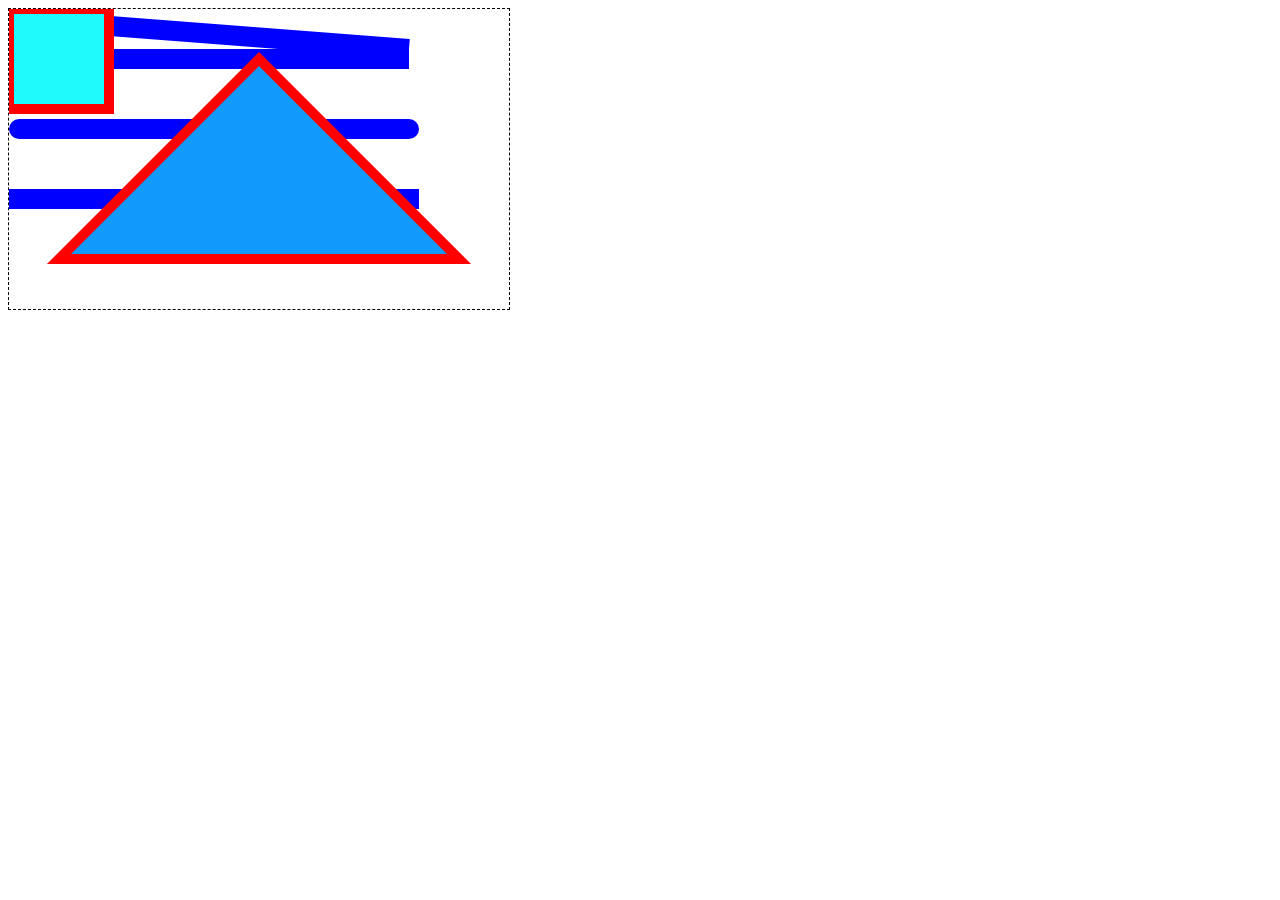
<file: canvas/index.html>
<!DOCTYPE html>
<html>

<head>
    <title>Canvas</title>
    <link rel="stylesheet" href="style.css">
    <script src="drawing.js"></script>
</head>

<body>
    <canvas id="drawingCanvas" width="500" height="300"></canvas>
</body>

</html>
</file>
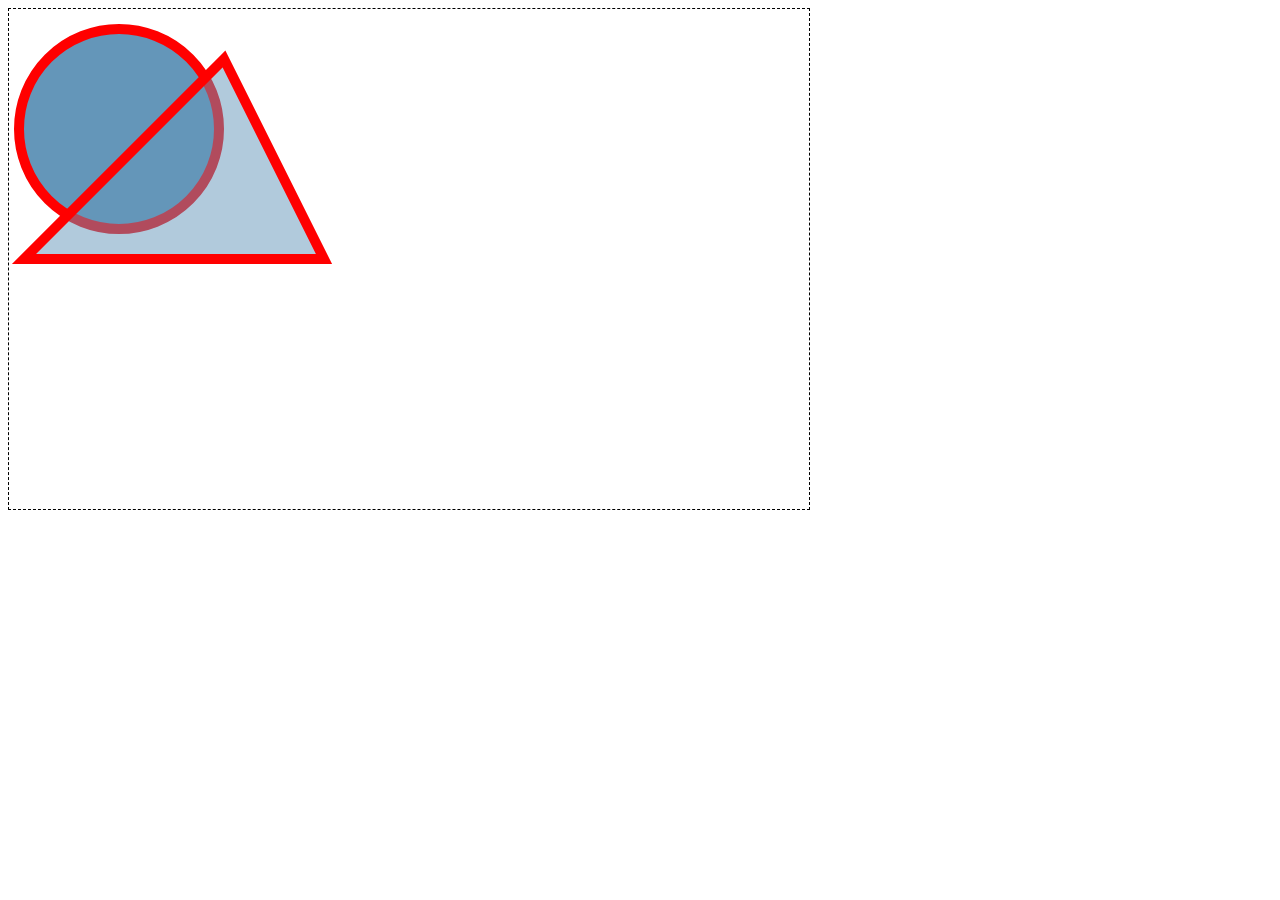
<file: canvas2/index.html>
<!DOCTYPE html>
<html>

<head>
    <title>Canvas2</title>
    <link rel="stylesheet" href="style.css">
    <script src="drawing2.js"></script>
</head>

<body>
    <canvas id="canvas" width="800" height="500"></canvas>
</body>

</html>
</file>
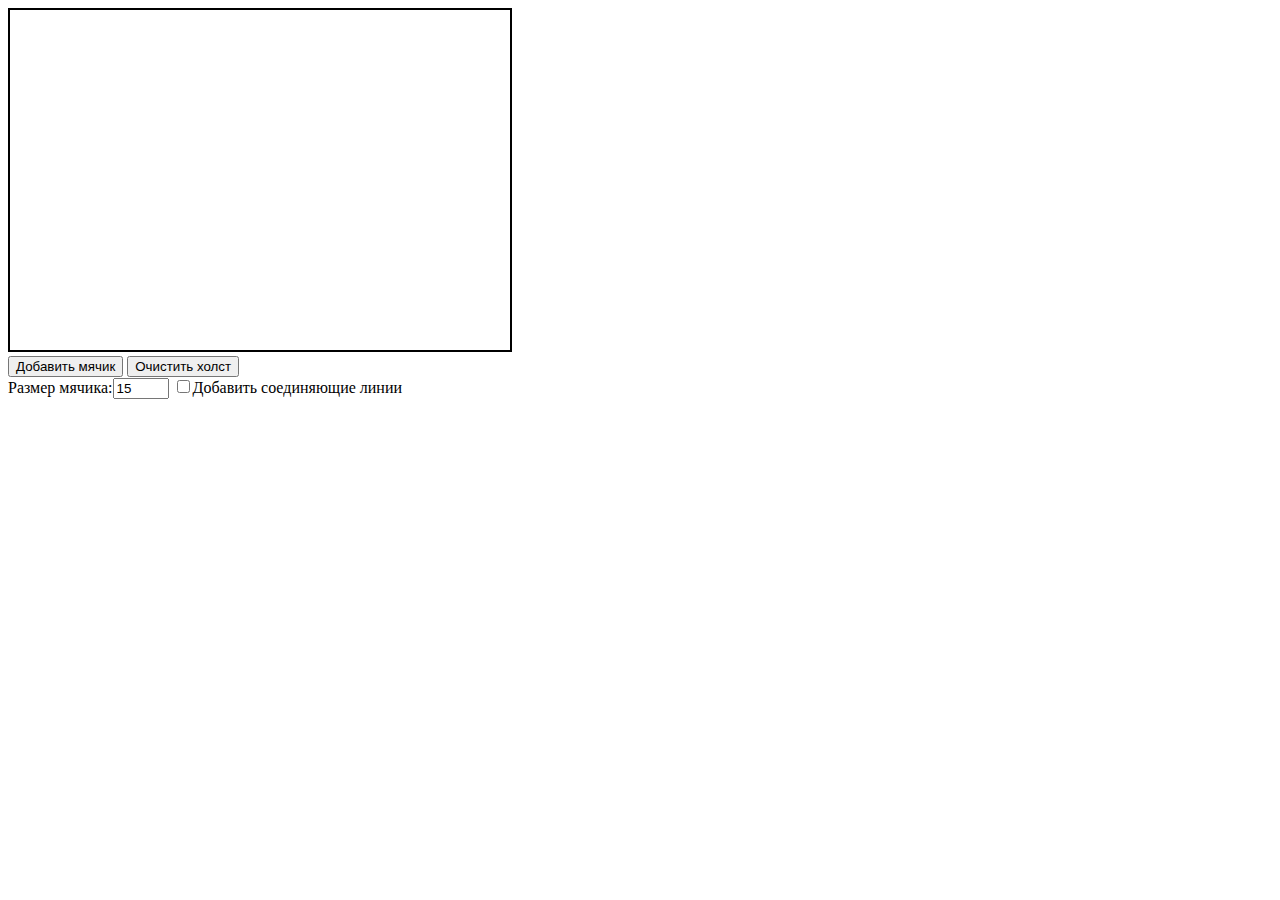
<file: canvas_animation/index.html>
<!DOCTYPE html>
<html>

<head>
    <title>Анимация Canvas</title>
    <script src="script.js"></script>
    <link rel="stylesheet" href="style.css">
</head>

<body>
    <div class="canvasContainer">
        <canvas id="canvas" width="500" height="340"></canvas>
    </div>
    <div>
        <button onclick="addBall()">Добавить мячик</button>
        <button onclick="clearBalls()">Очистить холст</button>
    </div>
    <div>
        Размер мячика:<input id="ballSize" type="number" min="0" max="50" value="15">
        <input id="connectedBalls" type="checkbox">Добавить соединяющие линии<br>
    </div>
</body>

</html>
</file>
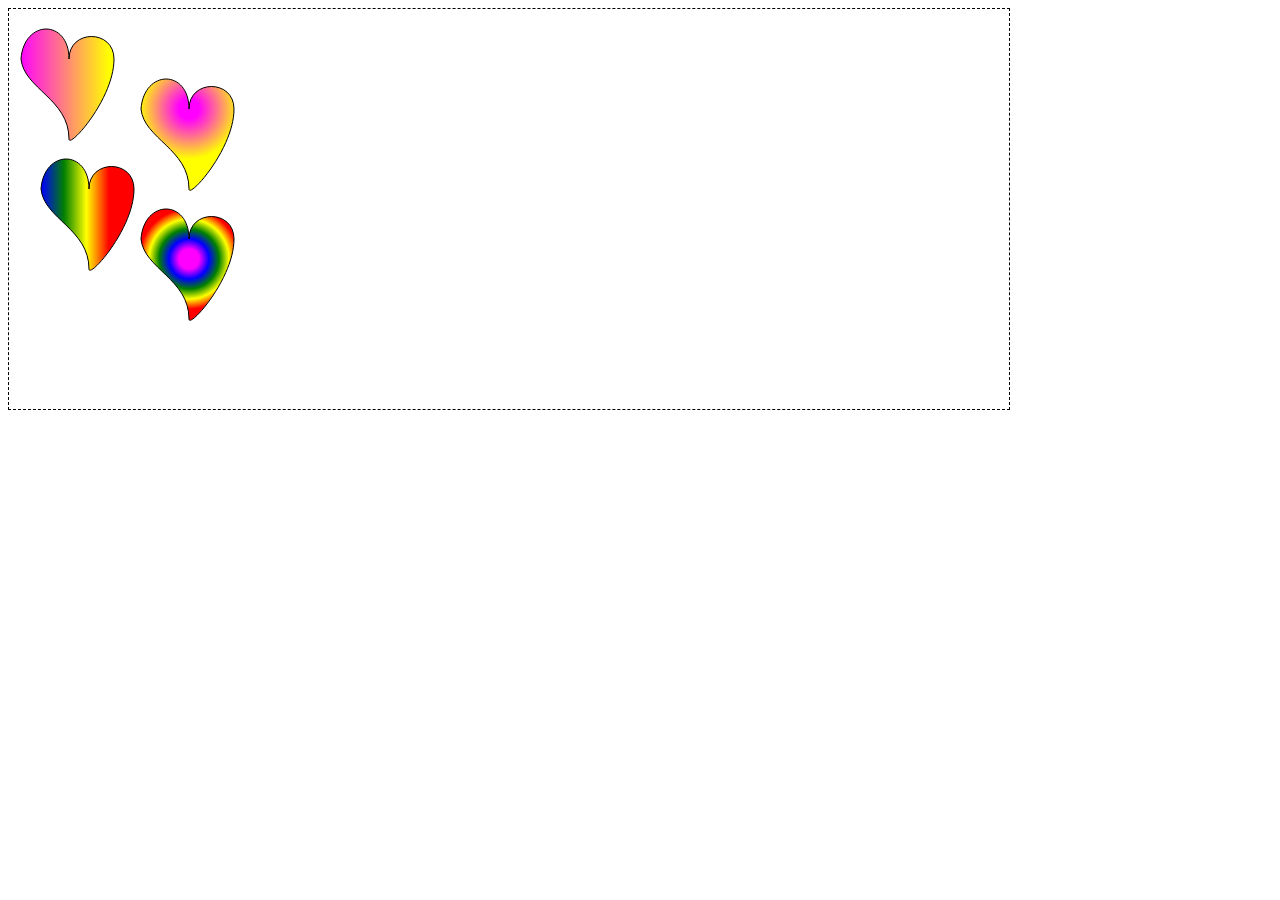
<file: canvas_shadows_gradients/index.html>
<!DOCTYPE html>
<html>

<head>
    <title>Тени и градиент в элмементе Canvas</title>
    <script src="script.js"></script>
    <link rel="stylesheet" href="style.css">
</head>

<body>
    <canvas id="canvas" width="1000" height="400"></canvas>
</body>

</html>
</file>
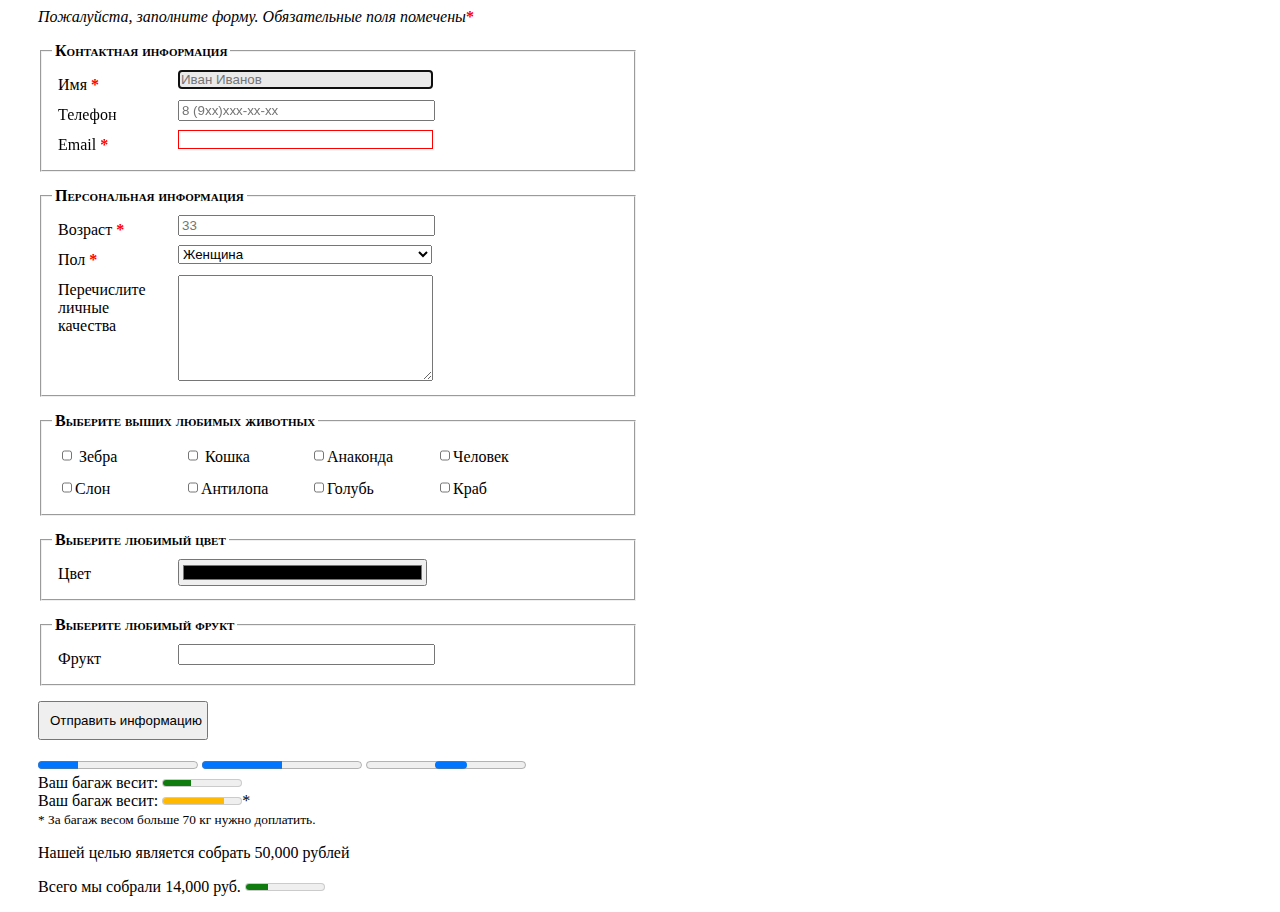
<file: FormTraining/index.html>
<!DOCTYPE html>
<html>
<!--Отправляю в GitHub-->

<head>
    <title> Форма</title>
    <link rel="stylesheet" href="style.css">
    <script src="validate.js"></script>
</head>

<body>
    <form action="#">
        <p><i>Пожалуйста, заполните форму. Обязательные поля помечены</i><em>*</em></p>
        <fieldset>
            <legend>Контактная информация</legend>
            <label for="name">Имя <em>*</em></label>
            <input id="name" placeholder="Иван Иванов" autofocus required><br>
            <label for="telephone">Телефон </label>
            <input id="telephone" placeholder="8 (9хх)ххх-хх-хх"><br>
            <label for="email">Email <em>*</em></label>
            <input id="email" required pattern="\S+@[a-z]+.[a-z]+"><br>
        </fieldset>
        <fieldset>
            <legend>Персональная информация</legend>
            <label for="age">Возраст <em>*</em></label>
            <input id="age" placeholder="33" min="18" max="100"><br>
            <label for="gender">Пол <em>*</em></label>
            <select id="gender">
                <option value="female">Женщина</option>
                <option value="male">Мужчина</option>
            </select><br>
            <label for="comments">Перечислите личные качества</label>
            <textarea id="comments" oninput="validateComments(this)" spellcheck="false"></textarea>
        </fieldset>
        <fieldset>
            <legend>Выберите выших любимых животных</legend>
            <label for="zebra"> <input id="zebra" type="checkbox"> Зебра </label>
            <label for="cat"> <input id="cat" type="checkbox"> Кошка</label>
            <label for="anaconda"> <input type="checkbox" id="anaconda">Анаконда</label>
            <label for="human"><input type="checkbox" id="human">Человек</label>
            <label for="elephant"><input type="checkbox" id="elephant">Слон</label>
            <label for="wildebeest"><input type="checkbox" id="wildebeest">Антилопа</label>
            <label for="pigeon"><input type="checkbox" id="pigeon">Голубь</label>
            <label for="crab"><input type="checkbox" id="crab">Краб</label>
        </fieldset>
        <fieldset>
            <legend>Выберите любимый цвет</legend>
            <label for="mycolor">Цвет</label>
            <input type="color" id="mycolor"><br>
        </fieldset>
        <fieldset>
            <legend>Выберите любимый фрукт</legend>
            <label for="fruit">Фрукт</label>
            <input id="fruit" list="dl_fruits">
            <datalist id="dl_fruits">
                <span class="Label">Выберите из списка:</span>
                <select id="favoriteFruite">
                    <option value="apple" label="Яблоко"></option>
                    <option value="ananas" label="Ананас"></option>
                    <option value="apricot" label="Абрикос"></option>
                    <option value="waterlemon" label="Арбуз"></option>
                    <option label="Авокадо" value="avocado"></option>
                    <option value="Orange" label="Апельсин"></option>
                </select>
                <br>
                <span class="Label">Или введите вручную:</span>
            </datalist>
        </fieldset>
        <p><input type="submit" value="Отправить информацию"></p>
    </form>
    <progress value=0.25></progress>
    <progress value="50" max="100"></progress>
    <progress>Рассчёт выполняется</progress><br>
    Ваш багаж весит: <meter value="28" min="5" max="70">28 килограмм</meter><br>
    Ваш багаж весит: <meter min="5" max="100" high="70" value="79">79 килограмм</meter>*
    <p><small>* За багаж весом больше 70 кг нужно доплатить.</small></p>
    <p>Нашей целью является собрать 50,000 рублей</p>
    <p>Всего мы собрали 14,000 руб. <meter max="50000" value="14000"></meter></p>
</body>

</html>
</file>
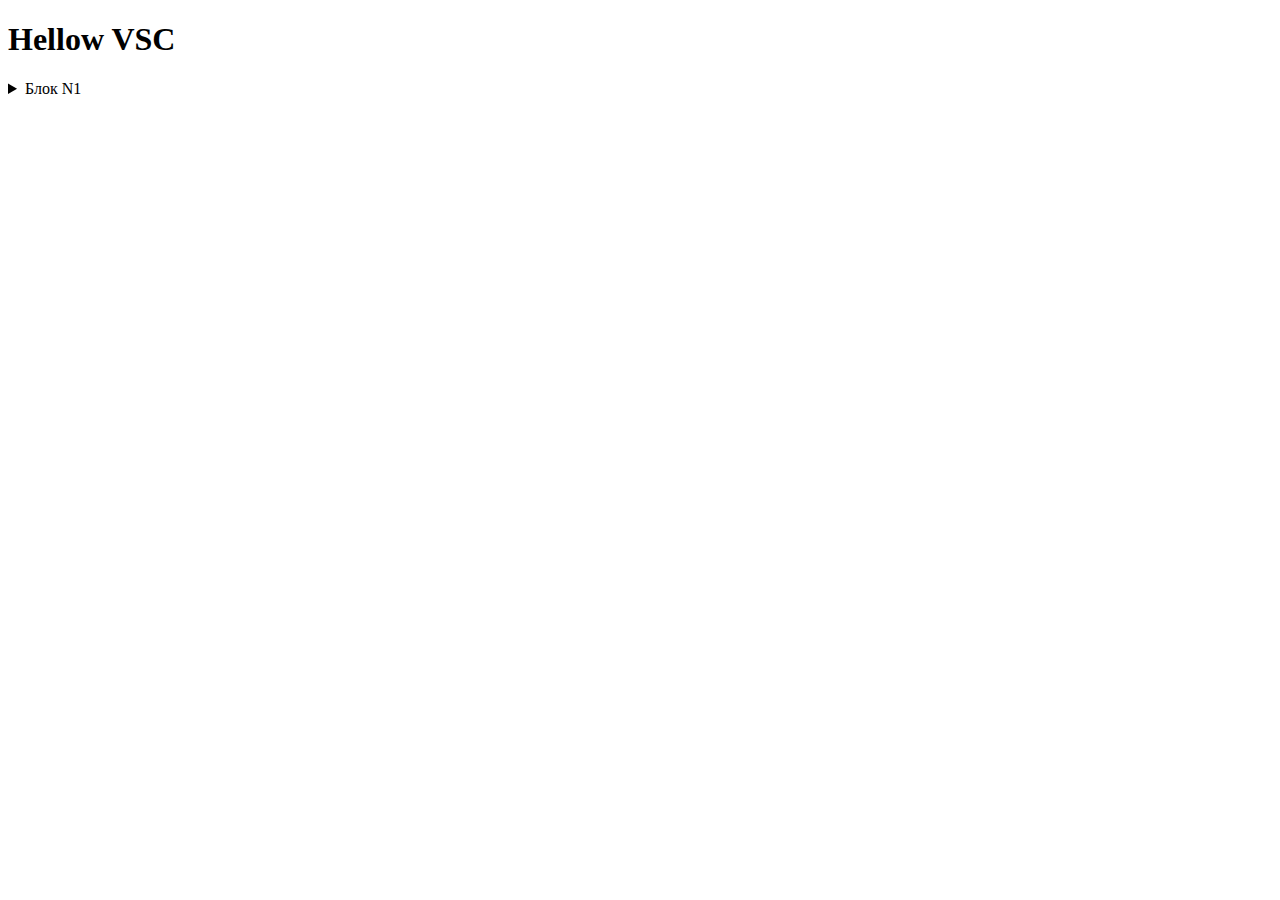
<file: hellow_vs_code/index.html>
<!DOCTYPE html>
<html>

<head>
    <title> Стартуем </title>
</head>

<body>
    <h1>Hellow VSC</h1>
    <details>
        <summary>
            Блок N1
        </summary>
        <p>Создание разворачиваемых блоков с помощью элементов details и summary</p>
    </details>

</body>

</html>
</file>
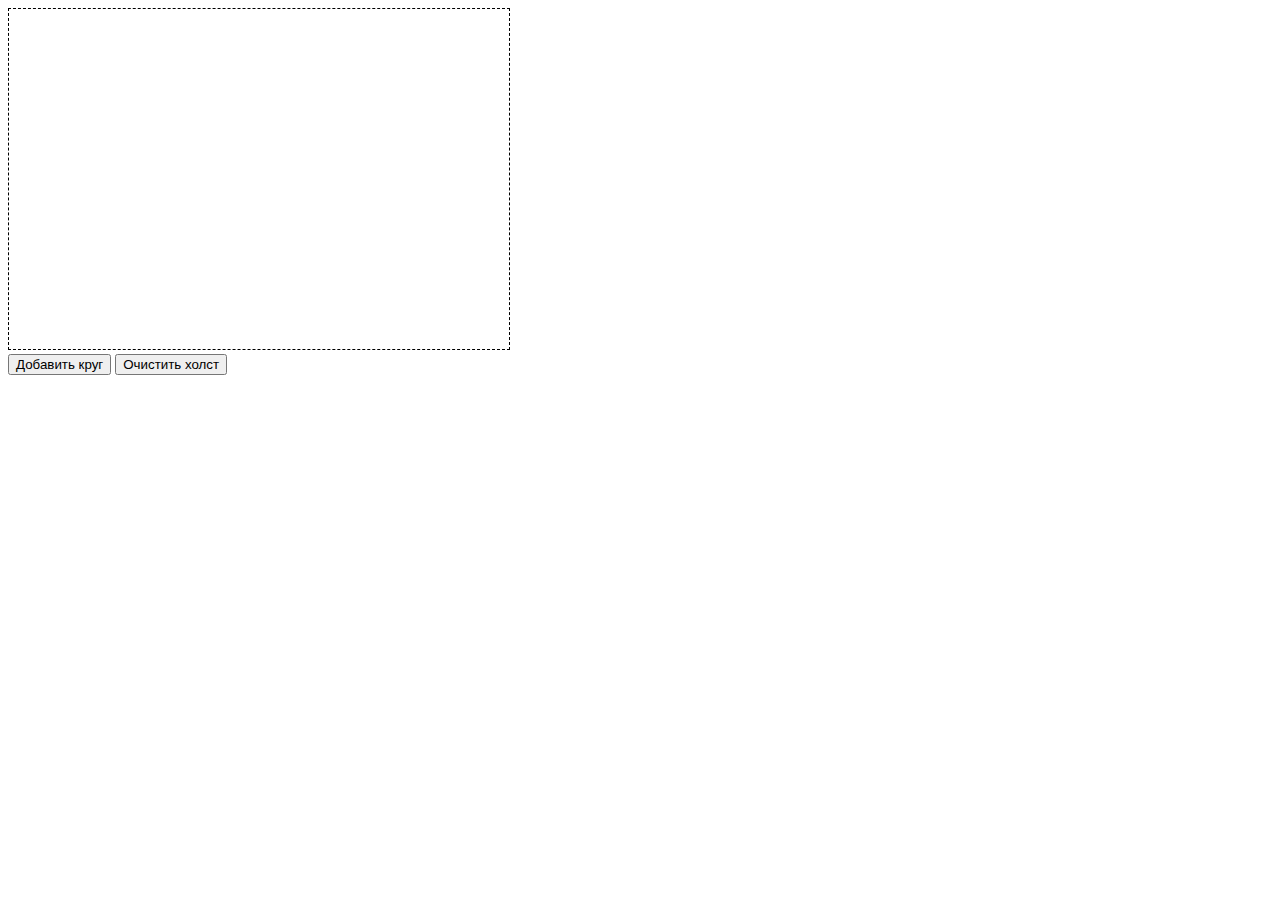
<file: Interactive_shapes/index.html>
<!DOCTYPE html>
<html>

<head>
    <title>Интерактивные фигуры на Canvas</title>
    <script src="script.js"></script>
    <link rel="stylesheet" href="style.css">
</head>

<body>
    <div class="CanvasContainer">
        <canvas id="drawingCanvas" width="500" height="340"></canvas>
    </div>
    <div>
        <button onclick="addRandomCircle()">Добавить круг</button>
        <button onclick="clearCanvas()">Очистить холст</button>
    </div>
</body>

</html>
</file>
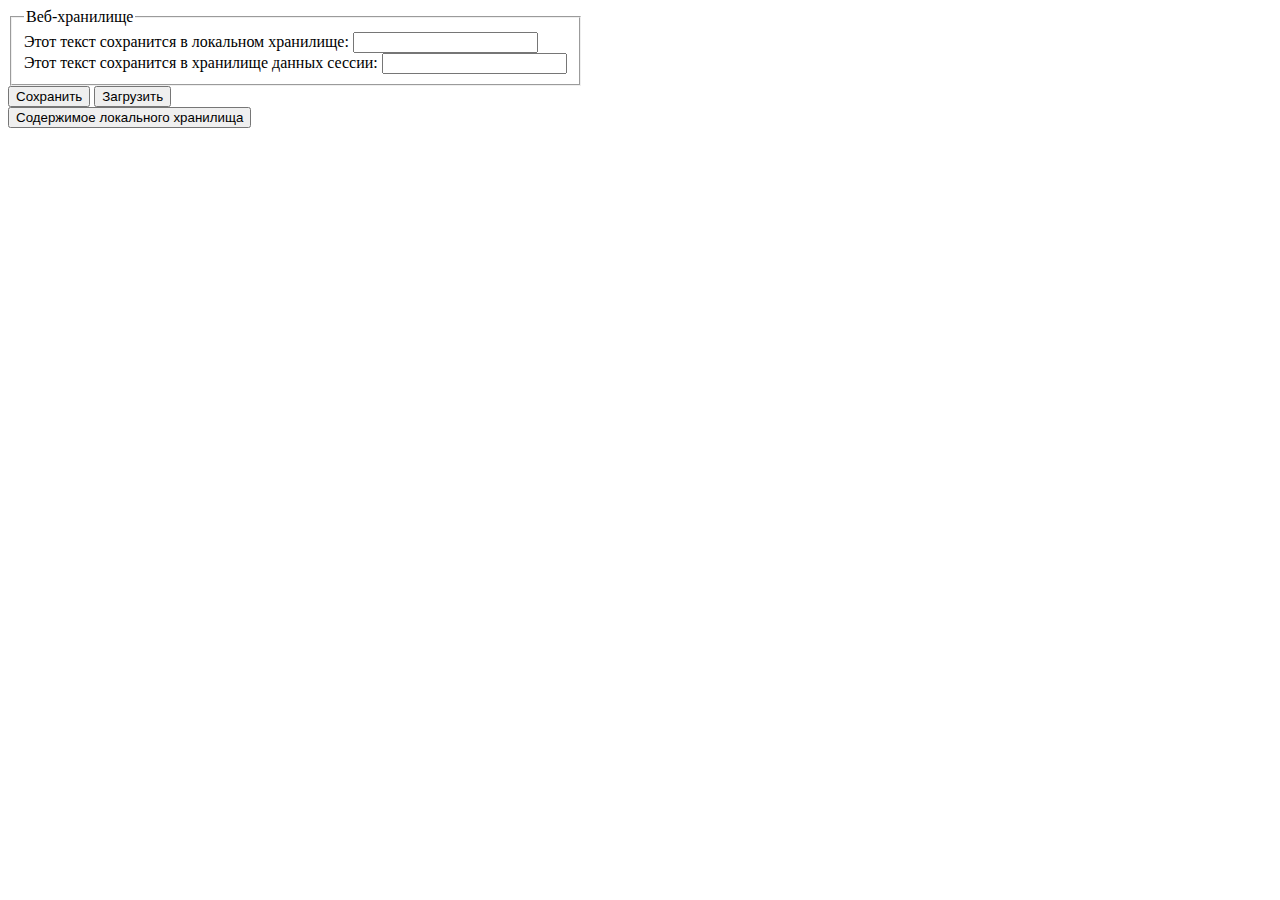
<file: web_strorage/index.html>
<!DOCTYPE html>
<html>

<head>
    <title>Web Storage</title>
    <link rel="stylesheet" href="style.css">
    <script src="script.js"></script>
</head>

<body>
    <fieldset>
        <legend>Веб-хранилище</legend>
        <label for="localData">Этот текст сохранится в локальном хранилище:</label>
        <input id="localData"><br>
        <label for="sessionData">Этот текст сохранится в хранилище данных сессии:</label>
        <input id="sessionData">
    </fieldset>
    <div>
        <button onclick="saveData()">Сохранить</button>
        <button onclick="loadData()">Загрузить</button>
    </div>
    <div>
        <button onclick="findAllItems()">Содержимое локального хранилища</button>
        <ul id="itemList"></ul>
    </div>
</body>

</html>
</file>
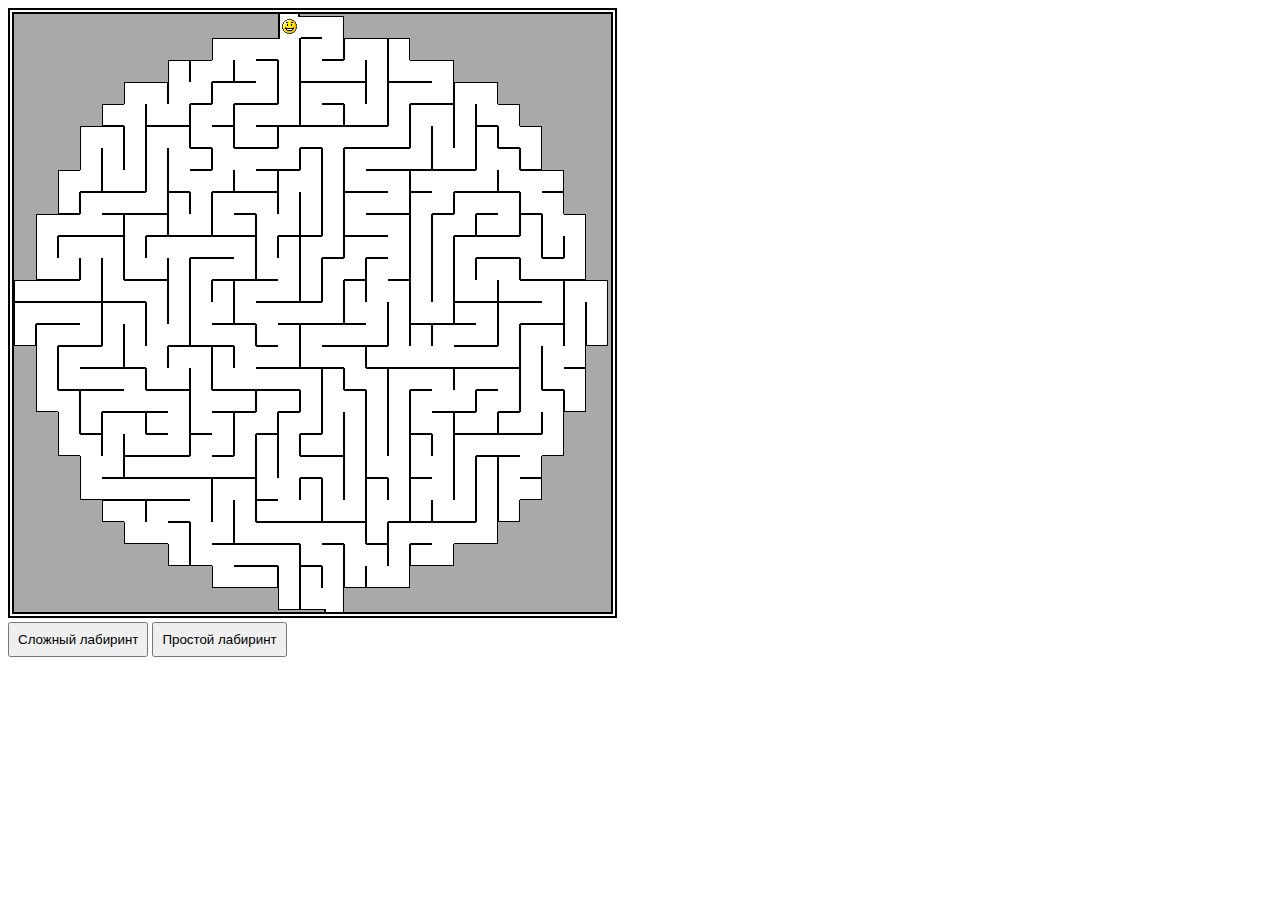
<file: canvas_game/canvas_labirint.html>
<!--http://professorweb.ru/my/html/html5/level4/files/canvas_labirint.html
Приложение и код на сайте полностью работают. Но если писать вручную, (как оказалось после -
даже если копировать код и даже файлы) код не работает. Причина не найдена. -->
<!DOCTYPE HTML>
<html>

<head>
  <title>HTML5 Canvas - Лабиринт</title>
  <link rel="stylesheet" href="style.css">
  <script src="maze.js"></script>
</head>

<body>
  <canvas id="canvas"></canvas>
  <div>
    <button onclick="loadHard()">Сложный лабиринт</button>
    <button onclick="loadEasy()">Простой лабиринт</button>
  </div>

  <img id="face" src="face.png">
</body>

</html>
</file>
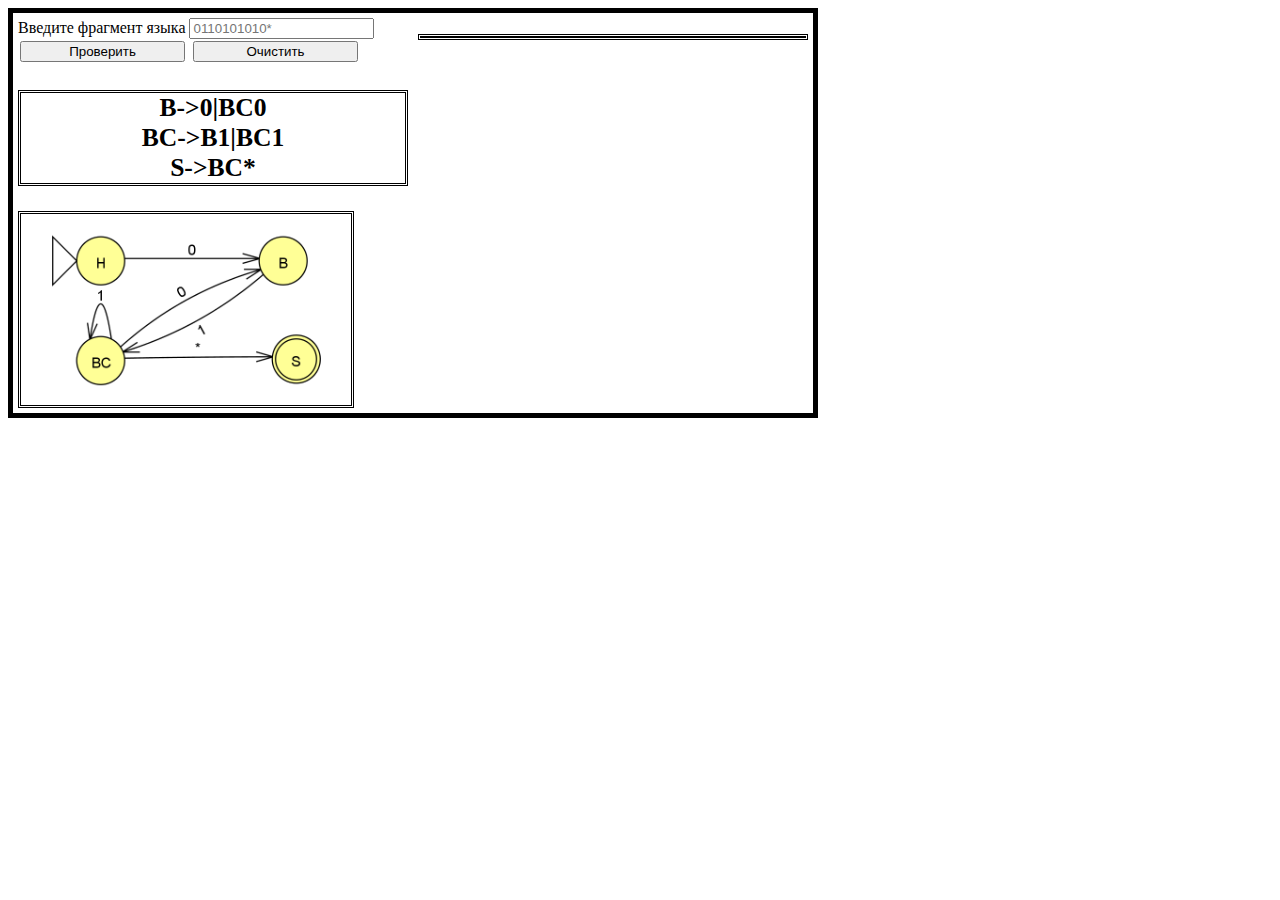
<file: TYAP_lb_1/incdex.html>
<!DOCTYPE html>
<html>

<head>
    <title>Лексический анализ</title>
    <link rel="stylesheet" href="style.css">
    <script src="script.js"></script>
</head>

<body>
    <div id="flexContainer">
        <div class="column">
            <div class="part">
                <label for="word">Введите фрагмент языка</label>
                <input id="word" placeholder="0110101010*">
            </div>
            <div class="part">
                <button onclick="Analyze()">Проверить</button>
                <button onclick="clearAll()">Очистить</button>
            </div>
            <div class="part">
                <p>B->0|BC0<br>BC->B1|BC1<br>S->BC*</p>
            </div>
            <div class="part">
                <img src="auto.png">
            </div>
        </div>
        <div class="column" id="ulContainer">
            <ul id="itemList"></ul>
        </div>
    </div>
</body>

</html>
</file>
<file: canvas/style.css>
canvas {
    border: 1px dashed black;
}
</file>
<file: canvas2/style.css>
canvas {
    border: 1px dashed black;
}
</file>
<file: canvas_animation/style.css>
canvas {
    border: 2px solid black;
}
</file>
<file: canvas_shadows_gradients/style.css>
canvas {
    border: 1px dashed black;
}
</file>
<file: FormTraining/style.css>
body {
    font-family: 'Palatino Linotype', serif;
    max-width: 600px;
    padding: 0px 30px;
}

h1 {
    margin-bottom: 0px;
}

p {
    margin-top: 0px;
}

fieldset {
    margin-bottom: 15px;
    padding: 10px;
}

legend {
    padding: 0px 3px;
    font-weight: bold;
    font-variant: small-caps;
}

label {
    width: 110px;
    display: inline-block;
    vertical-align: top;
    margin: 6px;
}

em {
    font-weight: bold;
    font-style: normal;
    color: #F00;
}

input:focus {
    background: #eaeaea;
}

input, textarea {
    width: 249px;
}

textarea {
    height: 100px;
}

select {
    width: 254px;
}

input[type=checkbox] {
    width: 10px;
}

input[type=submit] {
    width: 170px;
    padding: 10px;
}

input:required:invalid {
    border: 1px solid red;
}

.Label {
    display: inline-block;
    width: 125px;
}
</file>
<file: Interactive_shapes/style.css>
canvas {
    border: black 1px dashed;
}
</file>
<file: web_strorage/style.css>
fieldset {
    display: inline-block;
}
</file>
<file: canvas_game/style.css>
canvas {
    border: 6px double black;
    background: white;
}

img {
    display: none;
}

button {
    padding: 8px;
}
</file>
<file: TYAP_lb_1/style.css>
#flexContainer {
display: flex;
flex-direction: row;
border: 5px solid black;
width: 800px;
height: 400px;

}

.column {
    margin: 5px;
    display: flex;
    flex-direction: column;
    width: 400px;
}

img {
    width: 330px;
    border: black 3px double;
}

#ulContainer {
    overflow: auto;
}
 
ul {
    border: black 3px double;
}

p {
    font-weight: bold;
    font-size: 1.60em;
    text-align: center;
    border: black 3px double;
}

button {
    margin: 2px;
    width: 165px;
}
</file>
